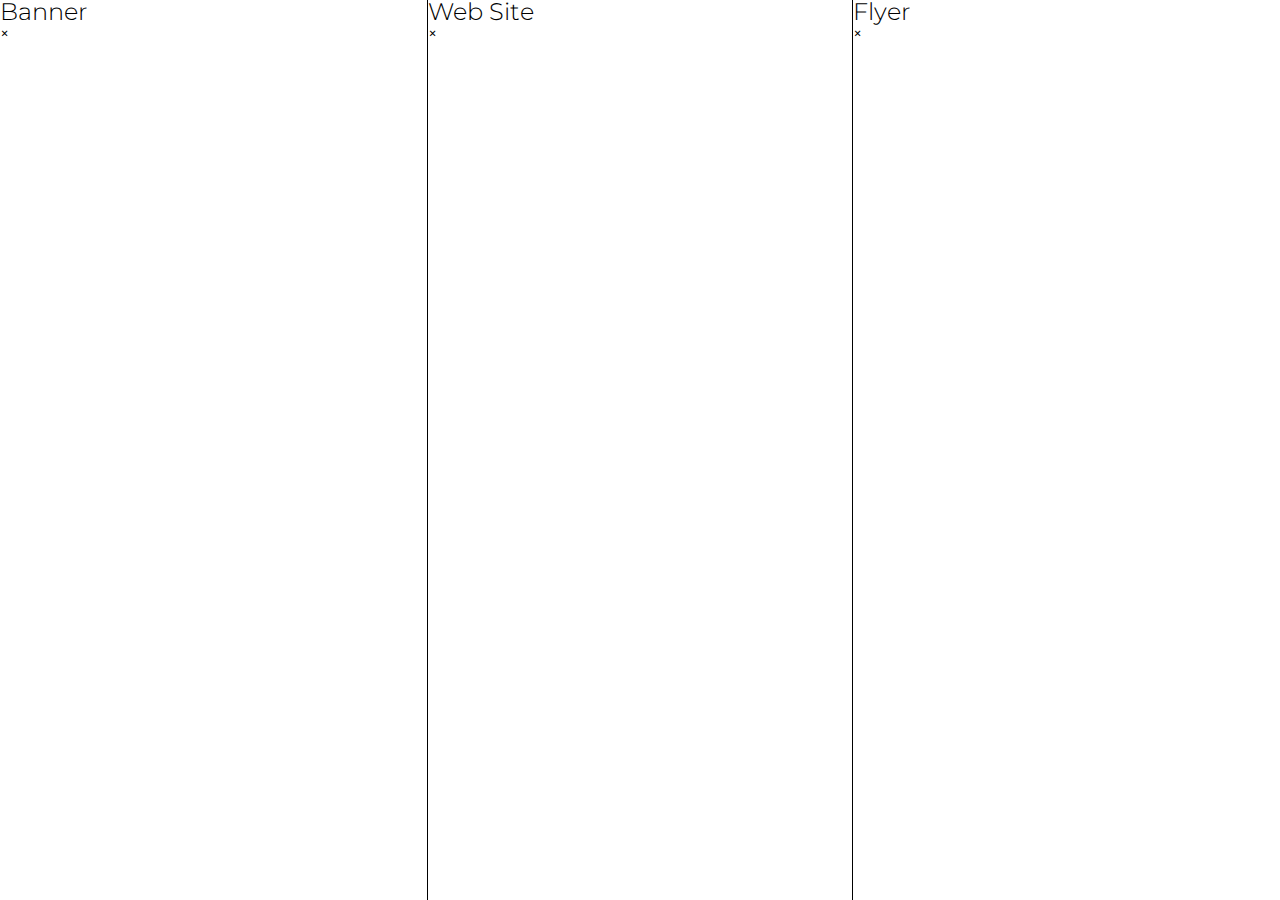
<file: work.html>
<!DOCTYPE html>
<html lang="ja">
  <head>
    <meta charset="UTF-8">
    <meta name="viewport" content="width=device-width,initial-scale=1">
    <link rel="preconnect" href="https://fonts.googleapis.com">
    <link rel="preconnect" href="https://fonts.gstatic.com" crossorigin>
    <link href="https://fonts.googleapis.com/css2?family=Montserrat:ital,wght@0,100..900;1,100..900&family=Noto+Serif+JP&display=swap" rel="stylesheet">
    <link rel="stylesheet" href="css/style.css">
    <title>work</title>
  </head>
  <body>
    <main>
      <input type="radio" id="reset" name="section" checked>
        <input type="radio" id="banner__radio" name="section">
        <input type="radio" id="web-site__radio" name="section">
        <input type="radio" id="flyer__radio" name="section">
        <div class="grid">
        <label class="banner__wrapper" for="banner__radio">
          <h2 class="banner__title">Banner</h2>
          <label for="reset">×</label>
        </label>
        <label class="web-site__wrapper" for="web-site__radio">
          <h2 class="web-site__title">Web Site</h2>
          <label for="reset">×</label>
        </label>
        <label class="flyer__wrapper" for="flyer__radio">
          <h2 class="flyer__title">Flyer</h2>
          <label for="reset">×</label>
        </label>
      </div>
    </main>
  </body>
</html>
</file>
<file: css/style.css>
@charset "utf-8";
body {
  font-family: "Montserrat", sans-serif;
  font-size: 16px;
  font-weight: 400;
  font-style: normal;
}
body, h1, h2, h3, h4, h5, h6 {
  margin: 0;
}
h2 {
  font-size: 24px;
  font-weight: 300;
  line-height: 100%;
}


/*work*/
.grid {
  display: grid;
  grid-template-columns:[one] 1fr [two] 1fr [three] 1fr [four];
  height: 100vh;
  transition: all 0.8s ease;
}
.banner__wrapper {
  grid-column-start: one;
  grid-column-end: two;
}
.web-site__wrapper {
  grid-column-start: two;
  grid-column-end: three;
  border: solid 1px black;
  border-top: hidden;
  border-bottom: hidden;
}
.flyer__wrapper {
  grid-column-start: three;
  grid-column-end: four;
}
.grid h2 {
  position: relative;
  transition: all 0.8s ease;
}
input[type="radio"] {
  display: none;
}
#banner__radio:checked ~ .grid {
  grid-template-columns: 3fr 0.5fr 0.5fr;
}
#web-site__radio:checked ~ .grid {
  grid-template-columns: 0.5fr 3fr 0.5fr;
}
#flyer__radio:checked ~ .grid {
  grid-template-columns: 0.5fr 0.5fr 3fr;
}
#banner__radio:checked ~ .grid .banner__wrapper h2 {
  position: absolute;
  top: 15px;
  left: 15px;
}
#banner__radio:checked ~ .grid .web-site__wrapper h2 {
  transform: rotate(180deg);
  writing-mode: vertical-rl;
}
#banner__radio:checked ~ .grid .flyer__wrapper h2 {
  transform: rotate(180deg);
  writing-mode: vertical-rl;
}
#web-site__radio:checked ~ .grid .banner__wrapper h2 {
  transform: rotate(180deg);
  writing-mode: vertical-rl;
}
#web-site__radio:checked ~ .grid .flyer__wrapper h2 {
  transform: rotate(180deg);
  writing-mode: vertical-rl;
}
#flyer__radio:checked ~ .grid .banner__wrapper h2 {
  transform: rotate(180deg);
  writing-mode: vertical-rl;
}
#flyer__radio:checked ~ .grid .web-site__wrapper h2 {
  transform: rotate(180deg);
  writing-mode: vertical-rl;
}
</file>
